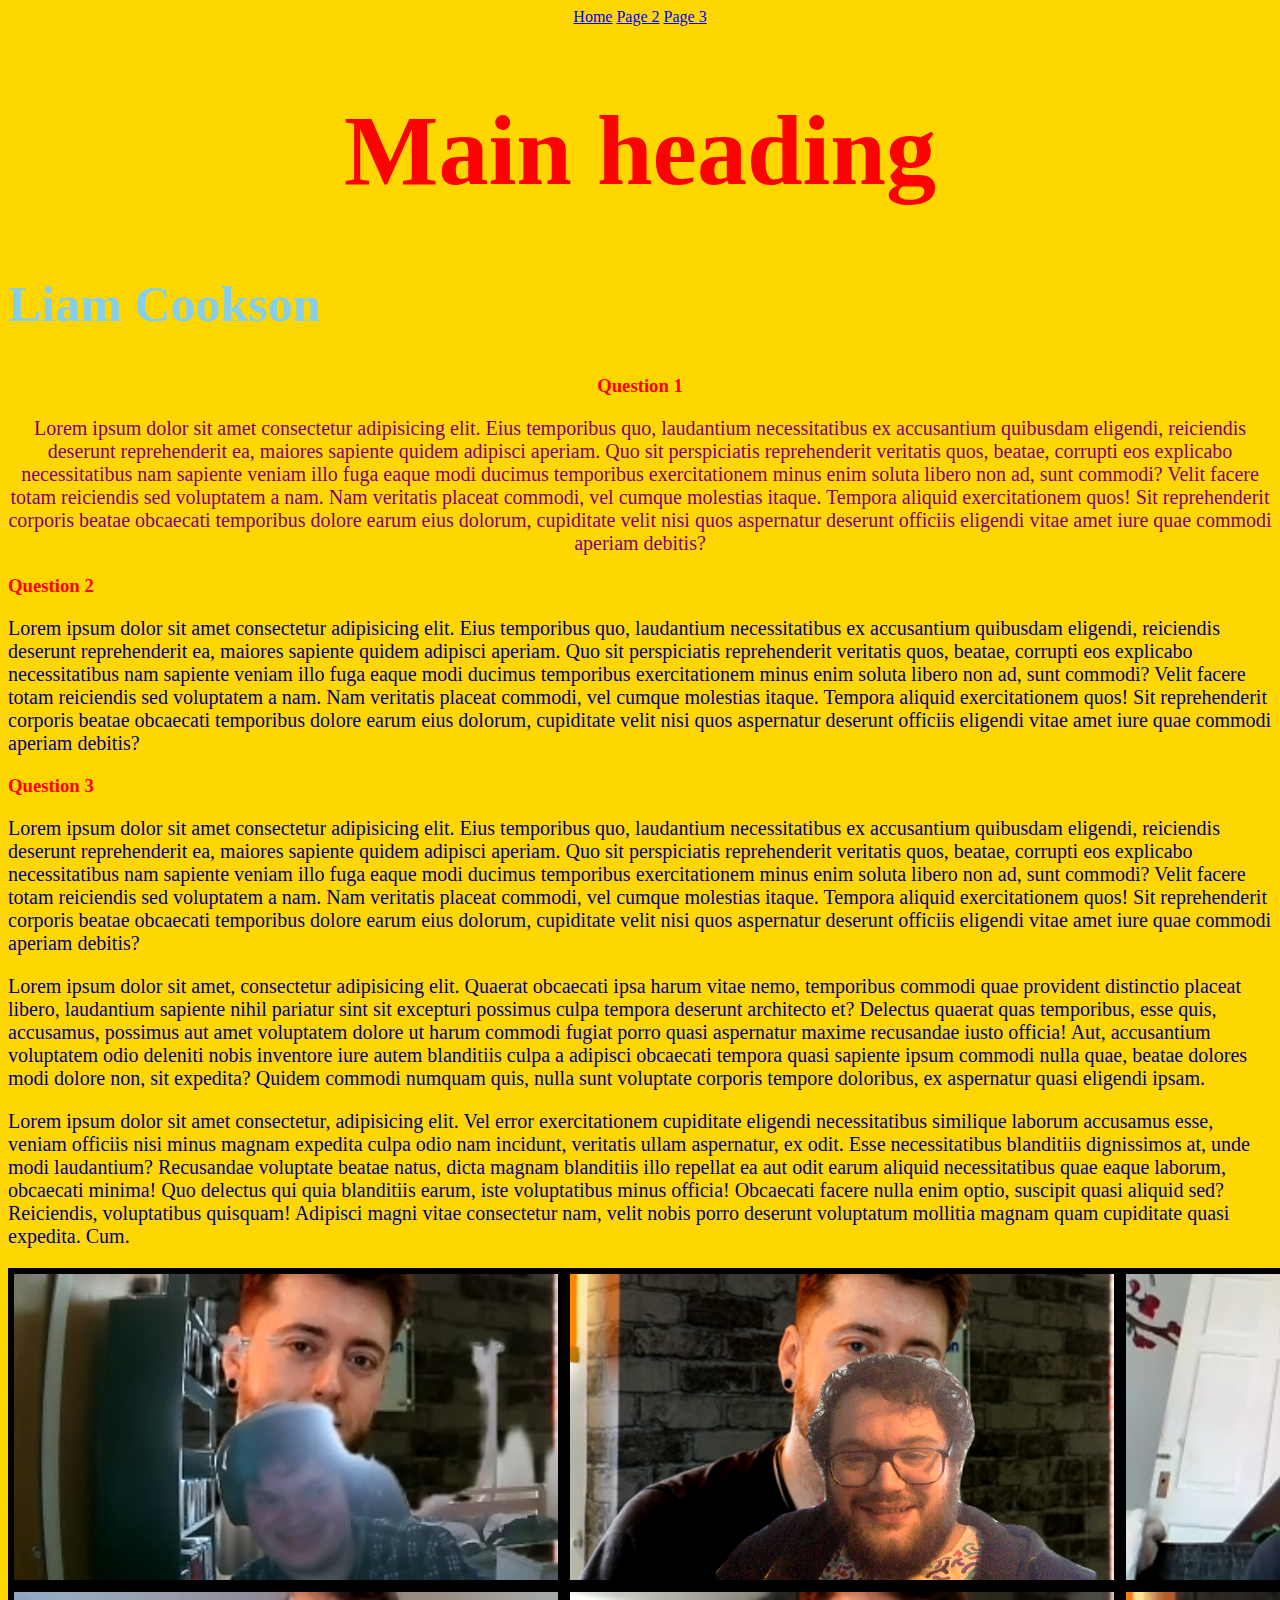
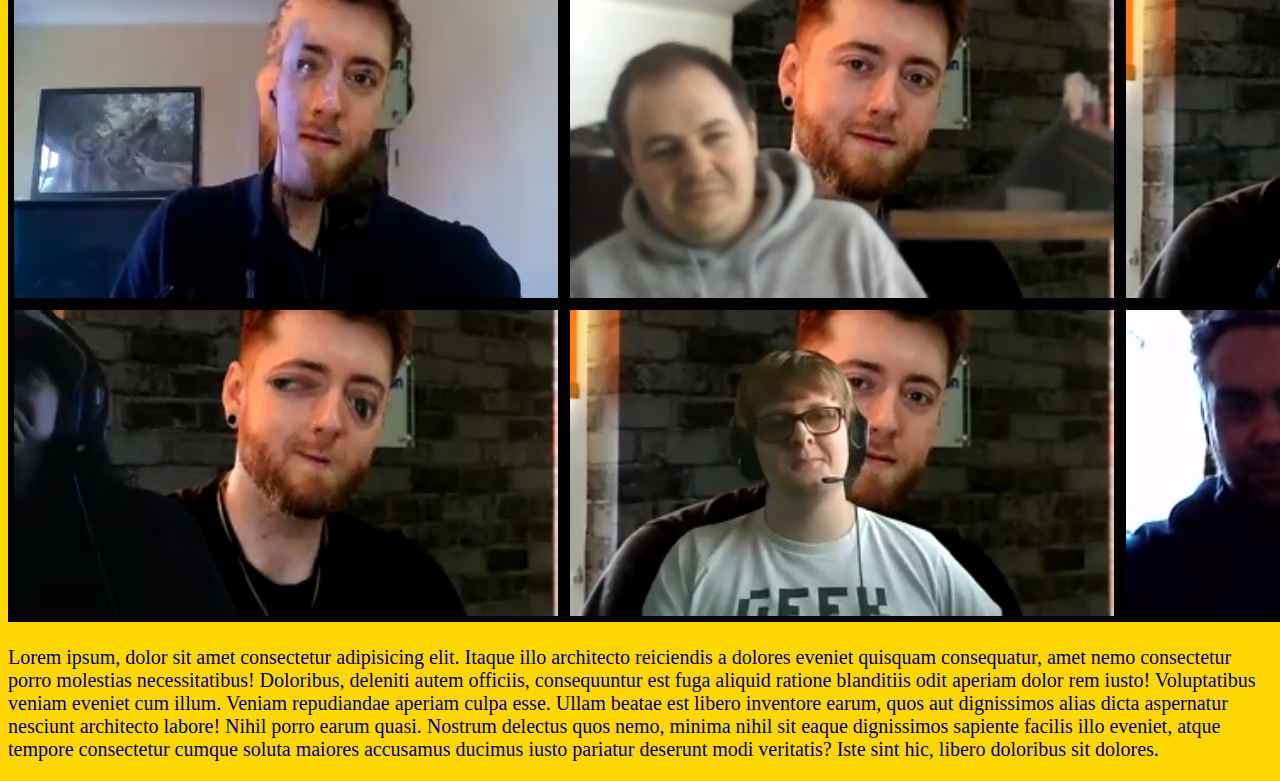
<file: index.html>
<!DOCTYPE html>
<html lang="en">
<head>
    <link rel="stylesheet" type="text/css" href="main.css">
    <meta charset="UTF-8">
    <title>Liam's website</title>
</head>
<body>

    <!-- menu/navbar -->
<div class="center">
    <a href="index.html">Home</a>
    <a href="page2.html">Page 2</a>
    <a href="page3.html">Page 3</a>
</div>

<!-- main headings -->
<div>
    <h1 class="center">Main heading</h1>
    <h2 class="turnBlue large">Liam Cookson</h2>
</div>

<div>
    
<div class="center">
    <h3>Question 1</h3>
    <p id="introParagraph">
Lorem ipsum dolor sit amet consectetur adipisicing elit. Eius temporibus quo, laudantium necessitatibus ex accusantium quibusdam eligendi, reiciendis deserunt reprehenderit ea, maiores sapiente quidem adipisci aperiam. Quo sit perspiciatis reprehenderit veritatis quos, beatae, corrupti eos explicabo necessitatibus nam sapiente veniam illo fuga eaque modi ducimus temporibus exercitationem minus enim soluta libero non ad, sunt commodi? Velit facere totam reiciendis sed voluptatem a nam. Nam veritatis placeat commodi, vel cumque molestias itaque. Tempora aliquid exercitationem quos! Sit reprehenderit corporis beatae obcaecati temporibus dolore earum eius dolorum, cupiditate velit nisi quos aspernatur deserunt officiis eligendi vitae amet iure quae commodi aperiam debitis?
    </p>
</div>

<div>
    <h3>Question 2</h3>
    <p>
Lorem ipsum dolor sit amet consectetur adipisicing elit. Eius temporibus quo, laudantium necessitatibus ex accusantium quibusdam eligendi, reiciendis deserunt reprehenderit ea, maiores sapiente quidem adipisci aperiam. Quo sit perspiciatis reprehenderit veritatis quos, beatae, corrupti eos explicabo necessitatibus nam sapiente veniam illo fuga eaque modi ducimus temporibus exercitationem minus enim soluta libero non ad, sunt commodi? Velit facere totam reiciendis sed voluptatem a nam. Nam veritatis placeat commodi, vel cumque molestias itaque. Tempora aliquid exercitationem quos! Sit reprehenderit corporis beatae obcaecati temporibus dolore earum eius dolorum, cupiditate velit nisi quos aspernatur deserunt officiis eligendi vitae amet iure quae commodi aperiam debitis?
    </p>
</div>

<div>
    <h3>Question 3</h3>
    <p>
Lorem ipsum dolor sit amet consectetur adipisicing elit. Eius temporibus quo, laudantium necessitatibus ex accusantium quibusdam eligendi, reiciendis deserunt reprehenderit ea, maiores sapiente quidem adipisci aperiam. Quo sit perspiciatis reprehenderit veritatis quos, beatae, corrupti eos explicabo necessitatibus nam sapiente veniam illo fuga eaque modi ducimus temporibus exercitationem minus enim soluta libero non ad, sunt commodi? Velit facere totam reiciendis sed voluptatem a nam. Nam veritatis placeat commodi, vel cumque molestias itaque. Tempora aliquid exercitationem quos! Sit reprehenderit corporis beatae obcaecati temporibus dolore earum eius dolorum, cupiditate velit nisi quos aspernatur deserunt officiis eligendi vitae amet iure quae commodi aperiam debitis?
    </p>
</div>

</div>

<p>
    Lorem ipsum dolor sit amet, consectetur adipisicing elit. Quaerat obcaecati ipsa harum vitae nemo, temporibus commodi quae provident distinctio placeat libero, laudantium sapiente nihil pariatur sint sit excepturi possimus culpa tempora deserunt architecto et? Delectus quaerat quas temporibus, esse quis, accusamus, possimus aut amet voluptatem dolore ut harum commodi fugiat porro quasi aspernatur maxime recusandae iusto officia! Aut, accusantium voluptatem odio deleniti nobis inventore iure autem blanditiis culpa a adipisci obcaecati tempora quasi sapiente ipsum commodi nulla quae, beatae dolores modi dolore non, sit expedita? Quidem commodi numquam quis, nulla sunt voluptate corporis tempore doloribus, ex aspernatur quasi eligendi ipsam.

</p>

<p>
    Lorem ipsum dolor sit amet consectetur, adipisicing elit. Vel error exercitationem cupiditate eligendi necessitatibus similique laborum accusamus esse, veniam officiis nisi minus magnam expedita culpa odio nam incidunt, veritatis ullam aspernatur, ex odit. Esse necessitatibus blanditiis dignissimos at, unde modi laudantium? Recusandae voluptate beatae natus, dicta magnam blanditiis illo repellat ea aut odit earum aliquid necessitatibus quae eaque laborum, obcaecati minima! Quo delectus qui quia blanditiis earum, iste voluptatibus minus officia! Obcaecati facere nulla enim optio, suscipit quasi aliquid sed? Reiciendis, voluptatibus quisquam! Adipisci magni vitae consectetur nam, velit nobis porro deserunt voluptatum mollitia magnam quam cupiditate quasi expedita. Cum.
</p>

<img src="zoom.png" alt="Zoom screenshot with pictures of Jay">

<p>Lorem ipsum, dolor sit amet consectetur adipisicing elit. Itaque illo architecto reiciendis a dolores eveniet quisquam consequatur, amet nemo consectetur porro molestias necessitatibus! Doloribus, deleniti autem officiis, consequuntur est fuga aliquid ratione blanditiis odit aperiam dolor rem iusto! Voluptatibus veniam eveniet cum illum. Veniam repudiandae aperiam culpa esse. Ullam beatae est libero inventore earum, quos aut dignissimos alias dicta aspernatur nesciunt architecto labore! Nihil porro earum quasi. Nostrum delectus quos nemo, minima nihil sit eaque dignissimos sapiente facilis illo eveniet, atque tempore consectetur cumque soluta maiores accusamus ducimus iusto pariatur deserunt modi veritatis? Iste sint hic, libero doloribus sit dolores.</p>

</body>
</html>
</file>
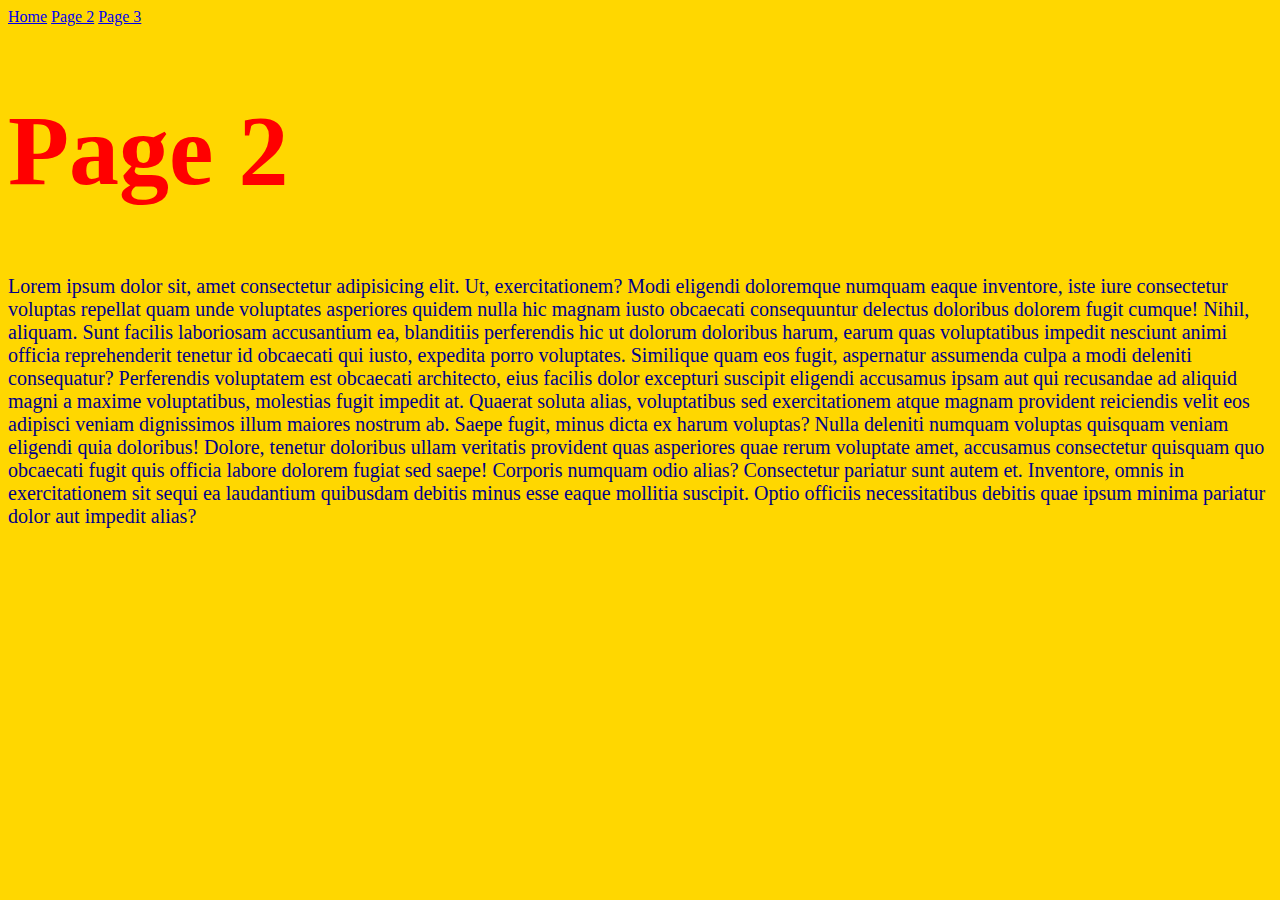
<file: page2.html>
<!DOCTYPE html>
<html lang="en">
<head>
    <meta charset="UTF-8">
    <link rel="stylesheet" type="text/css" href="main.css">
    <title>Document</title>
</head>
<body>
    <a href="index.html">Home</a>
<a href="page2.html">Page 2</a>
<a href="page3.html">Page 3</a>

<h1>Page 2</h1>
<p>Lorem ipsum dolor sit, amet consectetur adipisicing elit. Ut, exercitationem? Modi eligendi doloremque numquam eaque inventore, iste iure consectetur voluptas repellat quam unde voluptates asperiores quidem nulla hic magnam iusto obcaecati consequuntur delectus doloribus dolorem fugit cumque! Nihil, aliquam. Sunt facilis laboriosam accusantium ea, blanditiis perferendis hic ut dolorum doloribus harum, earum quas voluptatibus impedit nesciunt animi officia reprehenderit tenetur id obcaecati qui iusto, expedita porro voluptates. Similique quam eos fugit, aspernatur assumenda culpa a modi deleniti consequatur? Perferendis voluptatem est obcaecati architecto, eius facilis dolor excepturi suscipit eligendi accusamus ipsam aut qui recusandae ad aliquid magni a maxime voluptatibus, molestias fugit impedit at. Quaerat soluta alias, voluptatibus sed exercitationem atque magnam provident reiciendis velit eos adipisci veniam dignissimos illum maiores nostrum ab. Saepe fugit, minus dicta ex harum voluptas? Nulla deleniti numquam voluptas quisquam veniam eligendi quia doloribus! Dolore, tenetur doloribus ullam veritatis provident quas asperiores quae rerum voluptate amet, accusamus consectetur quisquam quo obcaecati fugit quis officia labore dolorem fugiat sed saepe! Corporis numquam odio alias? Consectetur pariatur sunt autem et. Inventore, omnis in exercitationem sit sequi ea laudantium quibusdam debitis minus esse eaque mollitia suscipit. Optio officiis necessitatibus debitis quae ipsum minima pariatur dolor aut impedit alias?</p>
</body>
</html>
</file>
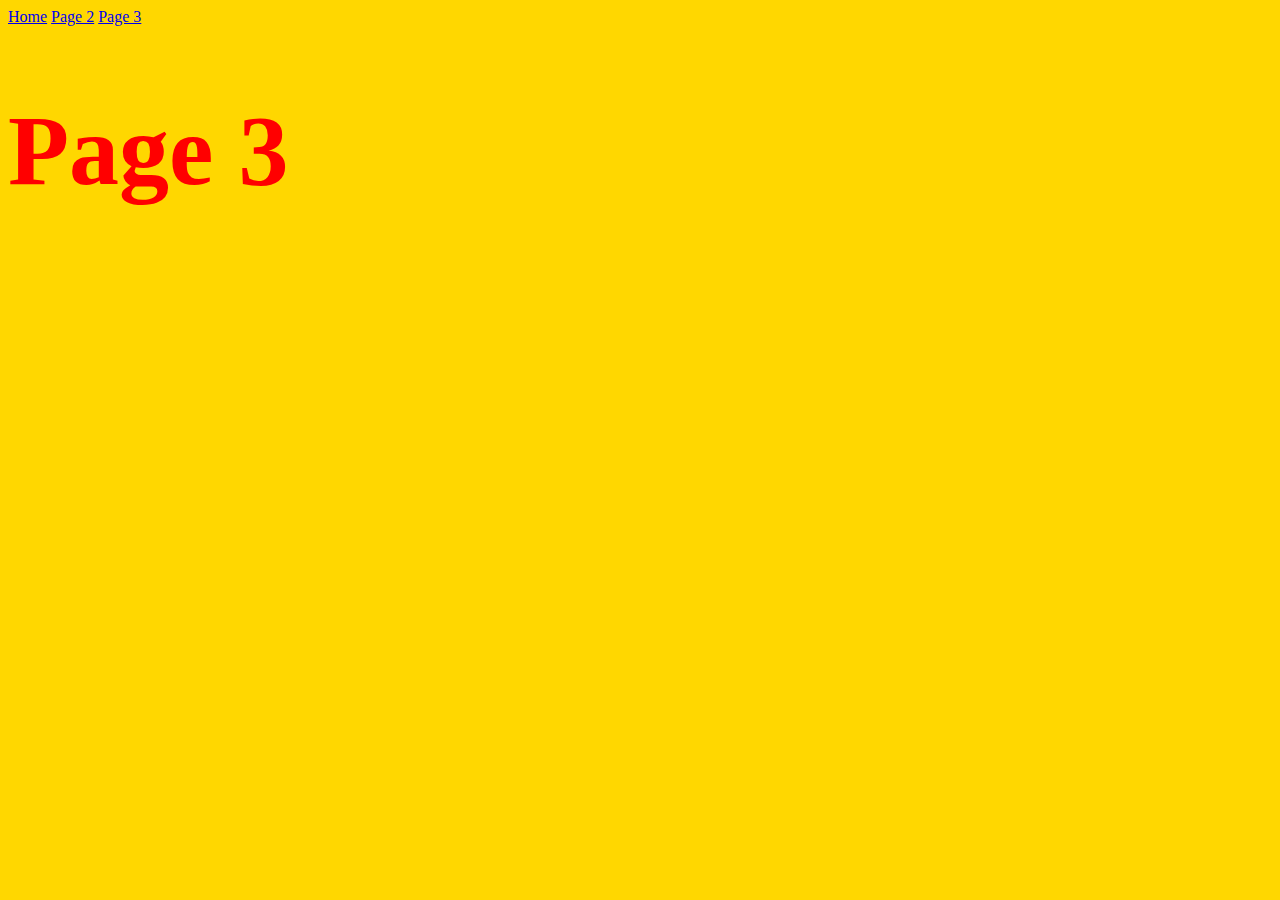
<file: page3.html>
<!DOCTYPE html>
<html lang="en">
<head>
    <meta charset="UTF-8">
    <link rel="stylesheet" type="text/css" href="main.css">
    <title>Document</title>
</head>
<body>
    <a href="index.html">Home</a>
<a href="page2.html">Page 2</a>
<a href="page3.html">Page 3</a>

<h1>Page 3</h1>
</body>
</html>
</file>
<file: main.css>
h1, h3 {
    /* property:value; */
    color: red;
}

h1 {
    font-size: 100px;
}

p {
    font-size: 20px;
    color: darkblue;
}

* {
  background-color: gold;
}

/* class */

.turnBlue {
    color: skyblue;
}

.large {
    font-size: 50px;
}

.center {
    text-align: center;
}

/* IDs */

#introParagraph {
    font-size: 20px;
    color: purple;
    text-align: center;
}
</file>
